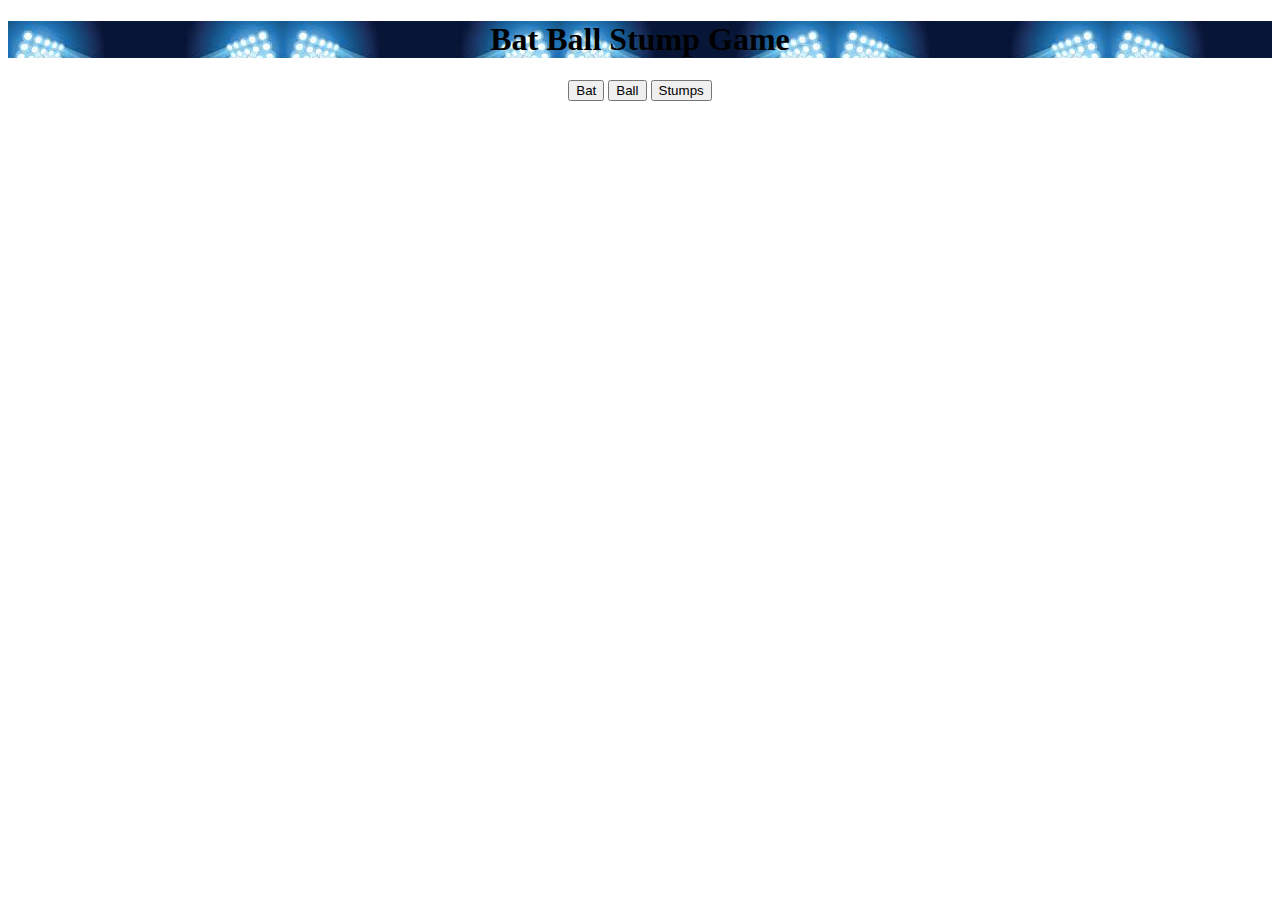
<file: Cricket/index.html>
<!DOCTYPE html>
<html lang="en">

<head>
  <meta charset="UTF-8">
  <meta name="viewport" content="width=device-width, initial-scale=1.0">
  <title>Document</title>
  <link rel="stylesheet" href="style.css">
</head>

<body>

  <div>
    <h1 id="first"> Bat Ball Stump Game</h1>

    <button onclick="
    let computerChoice = generateComputerChoice();
   let resultMsg = getResult('Bat',computerChoice)
   showResult('Bat',computerChoice,resultMsg)
  ">Bat</button>

    <button onclick="
   computerChoice = generateComputerChoice();
   resultMsg = getResult('Ball',computerChoice)
   showResult('Ball',computerChoice,resultMsg)
  ">Ball</button>

    <button onclick="
    computerChoice = generateComputerChoice()
     resultMsg = getResult('Stump',computerChoice)
     showResult('Stump',computerChoice,resultMsg)
 ">Stumps</button>
  </div>

  <script>
    let score = {
      win: 0,
      lost: 0,
      tie: 0,
      displayScore: function () {
        return `No  of matches won:${score.win}, lost:${score.lost}, tie:${score.tie}`
      }
    };

    function generateComputerChoice() {
      let choice;
      let randomNumber = Math.random() * 3;
      if (randomNumber > 0 && randomNumber <= 1) {
        return 'Bat';
      }
      else if (randomNumber > 1 && randomNumber <= 2) {
        return 'Ball';
      }
      else {
        return 'Stump';
      }

    }

    function getResult(userMove, computerMove) {

      if (userMove === 'Bat') {
        if (computerMove === 'Ball') {
          score.win++;
          return 'User won';
        } else if (computerMove === 'Bat') {
          score.tie++;
          return `it's a tied`;
        } else if (computerMove === 'Stump') {
          score.lost++
          return 'Computer won';
        }
      }
      else if (userMove === 'Ball') {
        if (computerMove === 'Ball') {
          score.tie++;
          return `it's a tied`;
        } else if (computerMove === 'Bat') {
          score.lost++
          return 'Computer won';
        } else if (computerMove === 'Stump') {
          score.win++;
          return 'User won';
        }
      }
      else {
        if (computerMove === 'Ball') {
          score.lost++
          return 'Computer won';
        } else if (computerMove === 'Bat') {
          score.win++;
          return ' User won';
        } else if (computerMove === 'Stump') {
          score.tie++;
          return `it's a tied`;
        }
      }
    }
    function showResult(userMove, computerMove, result) {
      localStorage.setItem('sccre',JSON.stringify(score));
      alert(`You have choosen ${userMove}.Computer choice is ${computerMove} 
         

    and ${result}
    
    ${score.displayScore()}
    `);
    }
  </script>
</body>

</html>
</file>
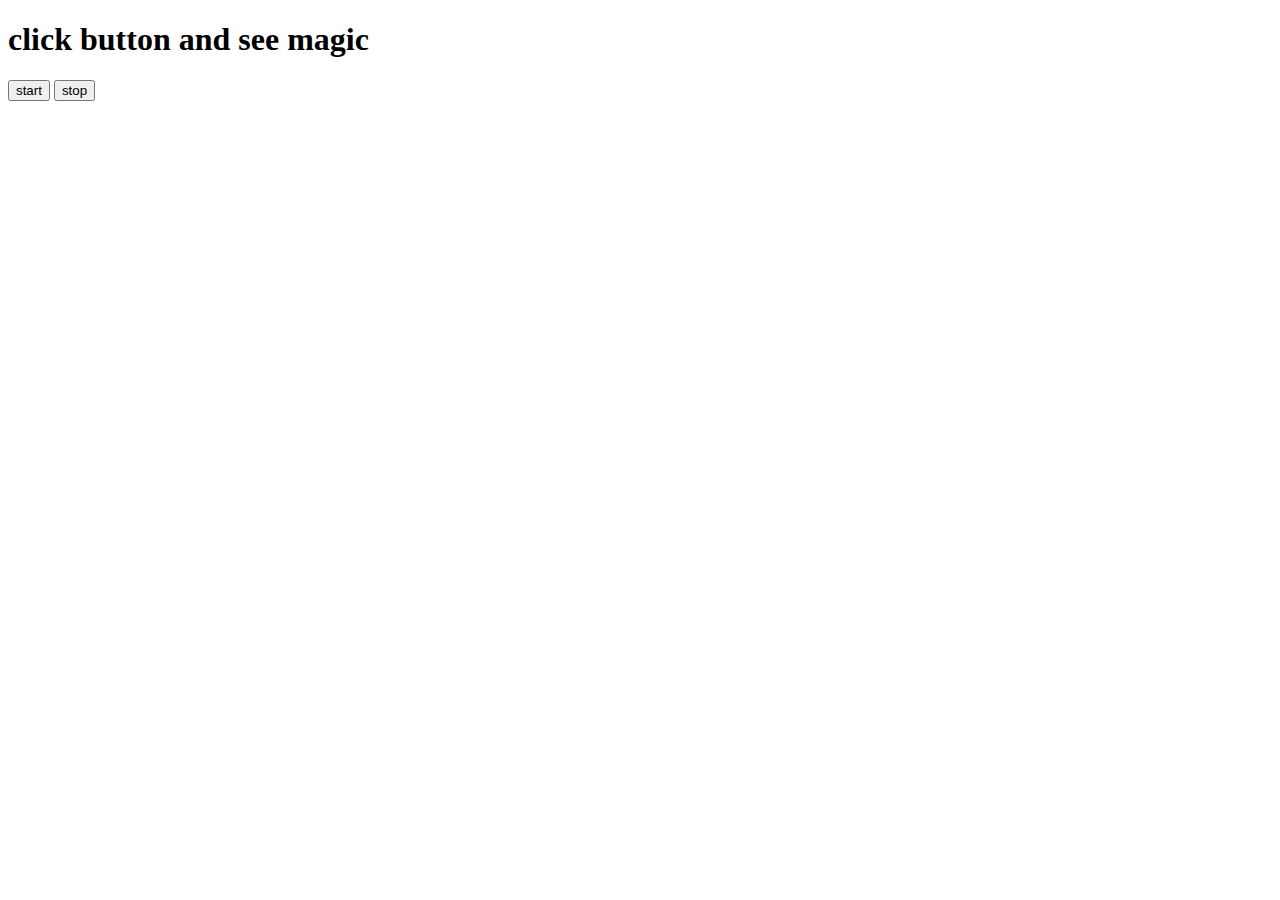
<file: Async pro/bgcolorchanePro/color.html>
<!DOCTYPE html>
<html lang="en">
  <head>
    <meta charset="UTF-8" />
    <meta name="viewport" content="width=device-width, initial-scale=1.0" />
    <title>Document</title>
  </head>
  <body>
    <h1>click button and see magic</h1>
    <button id="startb">start</button>
    <button id="stopb">stop</button>

    <script>
      function generateColor() {
        let hex = "0123456789ABCDEF";
        let color = "#";
        for (let i =0; i < 6; i++) {
          color += hex[Math.floor(Math.random() * 16)];
        }
        return color
      }


      let interval
      let startChangingColor = function(){
      if(!interval){
           interval = setInterval(runColor,1000);
      }
        function runColor(){
        document.body.style.backgroundColor = generateColor()
      }
    }

    let stopChangingColor = function(){
      clearInterval(interval);
      interval = null;
    }
      
   
      document.getElementById('startb').addEventListener('click',startChangingColor);
      document.getElementById('stopb').addEventListener('click',stopChangingColor);
   
    </script>
  </body>
</html>
</file>
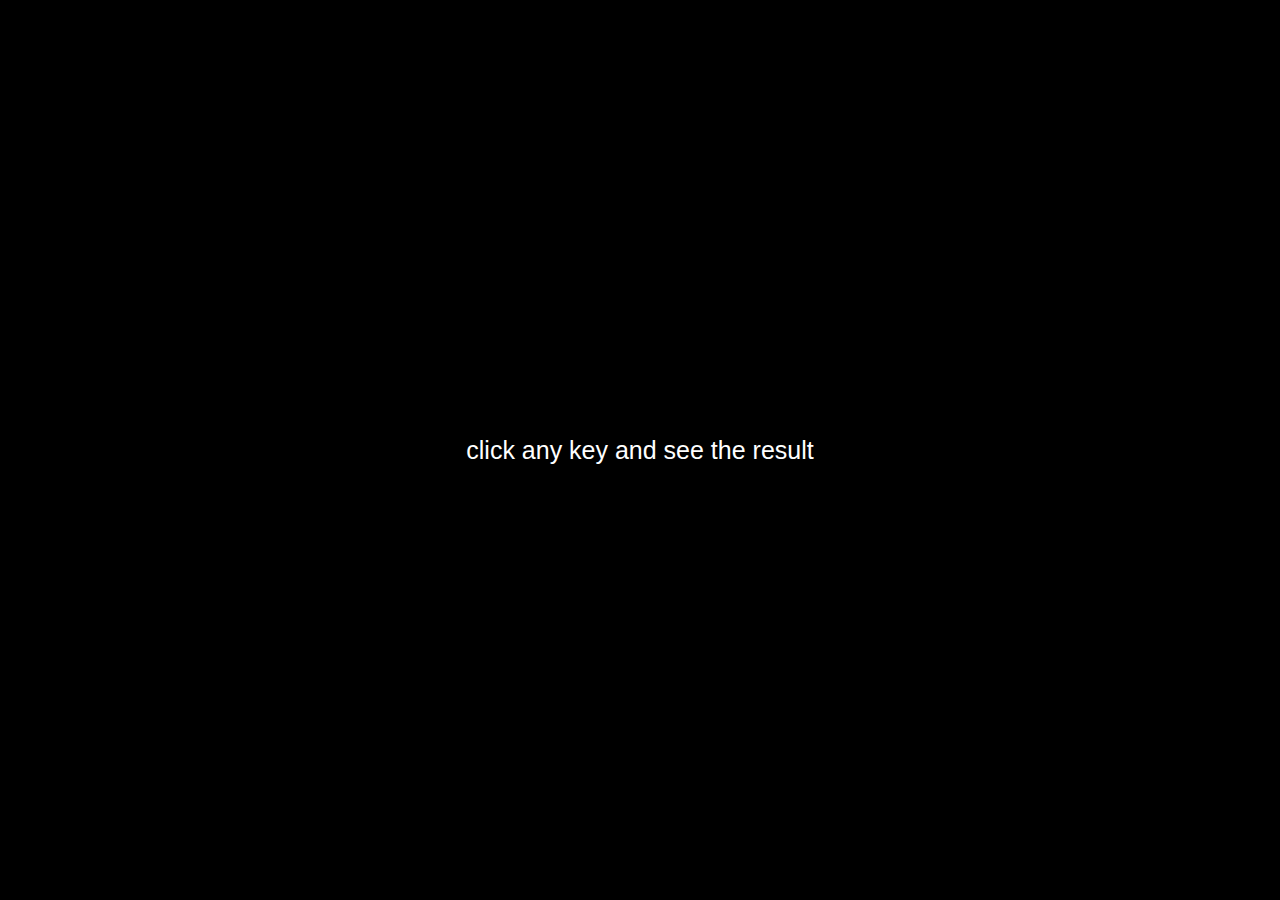
<file: Async pro/keybordkeyPro/keypress.html>
<!DOCTYPE html>
<html lang="en">
<head>
  <meta charset="UTF-8">
  <meta name="viewport" content="width=device-width, initial-scale=1.0">
  <title>Document</title>
  <link rel="stylesheet" href="./keypress.css">
</head>
<body>
  <div>
 <div id="insert">
  click any key and see the result
 </div>
  </div>
  <script src="./keypress.js"></script>
</body>
</html>
</file>
<file: Cricket/style.css>
body{
  
  text-align: center;
  flex-wrap:wrap;

}

#first{
  background-image: url(./stadium.jpeg);
}
</file>
<file: Async pro/keybordkeyPro/keypress.css>
*{
  margin: 0;
  padding: 0;
  box-sizing: border-box;
  font-size: 25px;
  
}

html body{
  color: white;
  background: black;
  height: 100%;
  width: 100%;
  font-family: Arial, sans-serif;
}

#insert{
  position:absolute;
  top: 50%;
  left: 50%;
  transform:translate(-50%,-50%);
}
tr{
  background: red;
}
.color:hover{
  background: #ecdede;
}
tr td{
  text-align: center;
}
</file>
